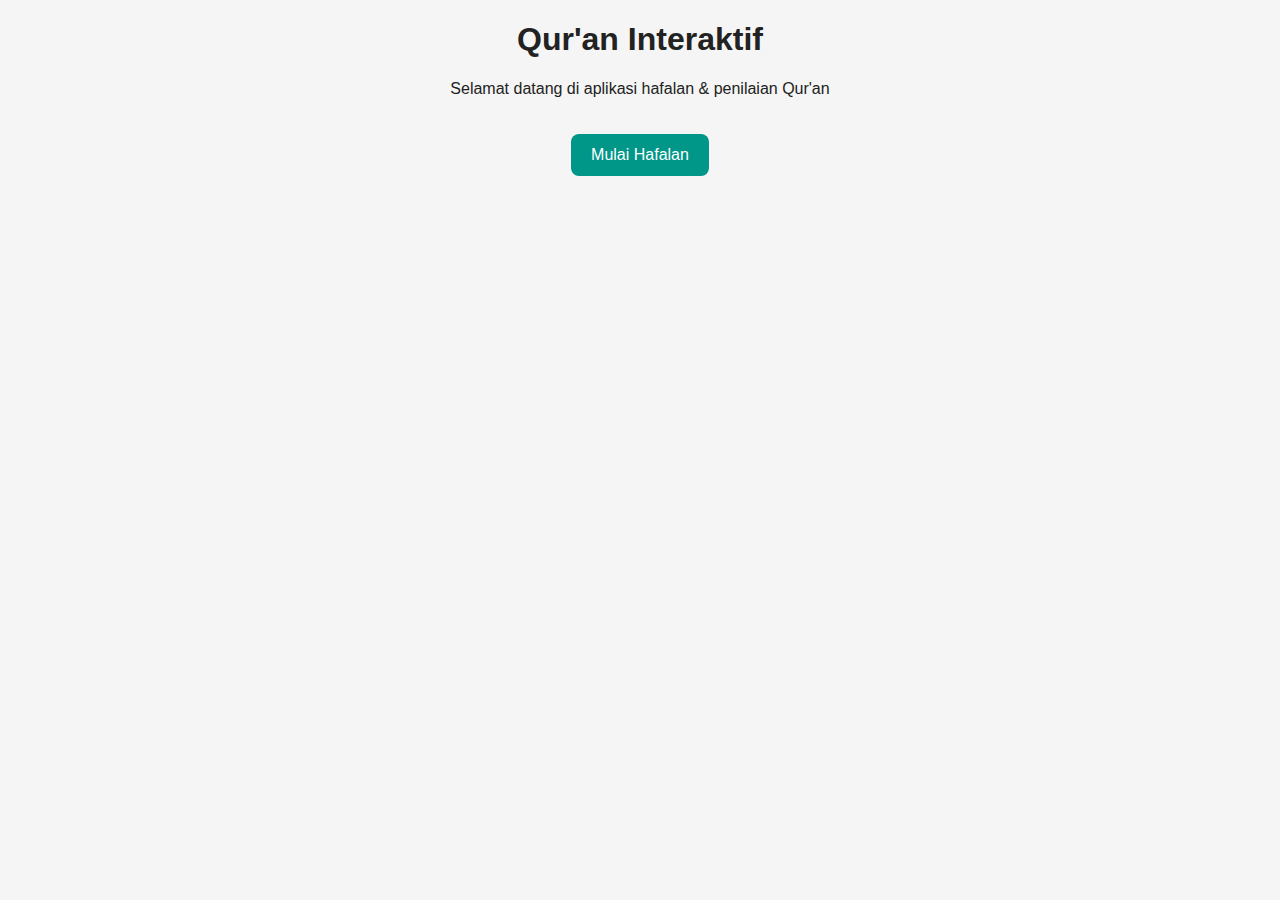
<file: index.html>
<!DOCTYPE html>
<html lang="id">
<head>
  <meta charset="UTF-8">
  <meta name="viewport" content="width=device-width, initial-scale=1.0">
  <title>Qur'an Interaktif</title>
  <link rel="stylesheet" href="style.css">
</head>
<body>
  <h1>Qur'an Interaktif</h1>
  <p>Selamat datang di aplikasi hafalan & penilaian Qur'an</p>

  <button onclick="mulai()">Mulai Hafalan</button>

  <script src="script.js"></script>
</body>
</html>
</file>
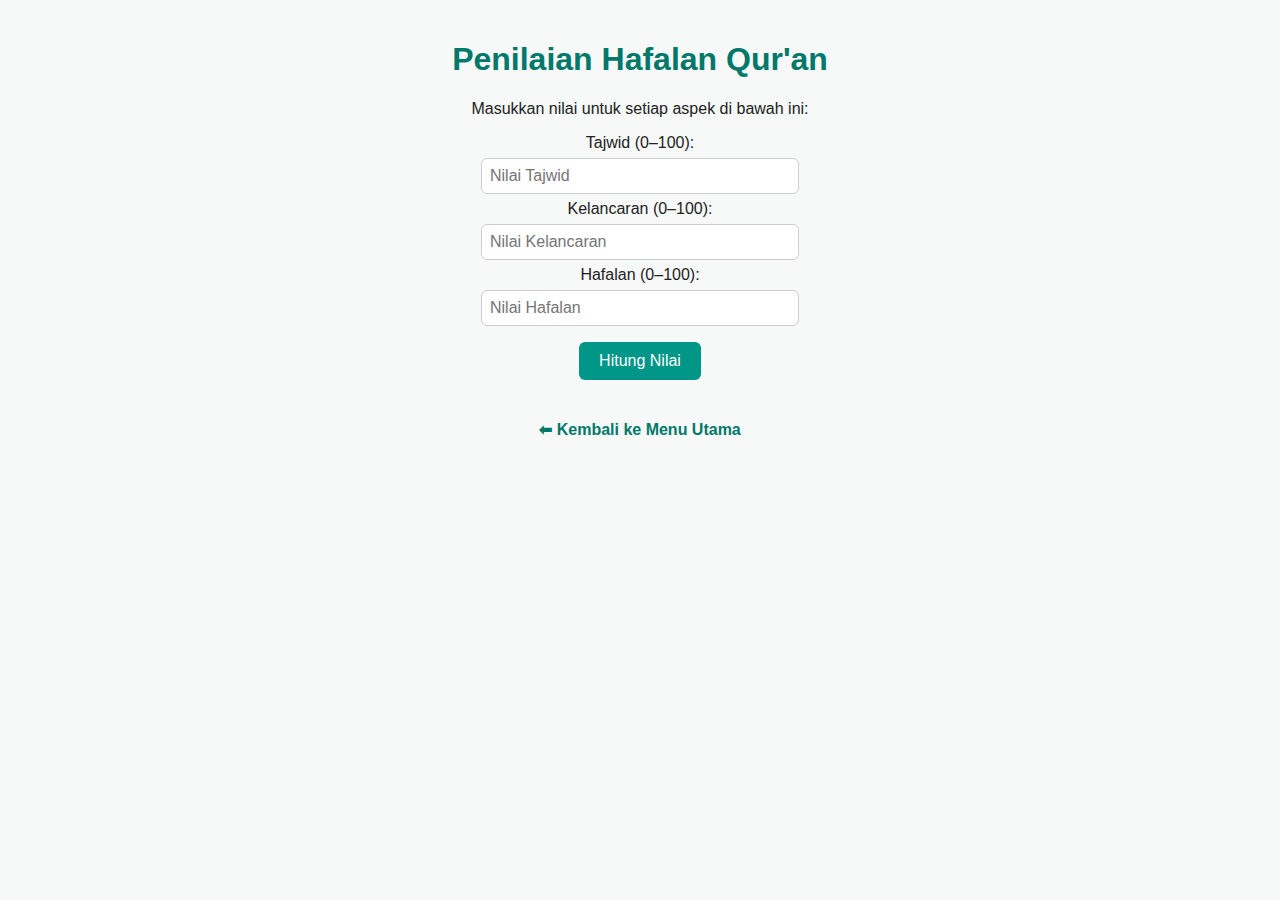
<file: hafalan.html>
<!DOCTYPE html>
<html lang="id">
<head>
  <meta charset="UTF-8">
  <meta name="viewport" content="width=device-width, initial-scale=1.0">
  <title>Penilaian Hafalan Qur'an</title>
  <link rel="stylesheet" href="style.css">
  <style>
    body {
      font-family: 'Poppins', sans-serif;
      background-color: #f7f8f8;
      text-align: center;
      margin: 0;
      padding: 20px;
    }

    h1 {
      color: #00796b;
    }

    input {
      width: 80%;
      max-width: 300px;
      padding: 8px;
      margin: 6px 0;
      border: 1px solid #ccc;
      border-radius: 6px;
      font-size: 16px;
    }

    button {
      background-color: #009688;
      color: white;
      border: none;
      border-radius: 6px;
      padding: 10px 20px;
      margin-top: 10px;
      cursor: pointer;
      font-size: 16px;
    }

    button:hover {
      background-color: #00796b;
    }

    #hasil {
      margin-top: 20px;
      font-weight: bold;
      color: #333;
    }

    a {
      display: inline-block;
      margin-top: 20px;
      text-decoration: none;
      color: #00796b;
      font-weight: bold;
    }
  </style>
</head>
<body>
  <h1>Penilaian Hafalan Qur'an</h1>
  <p>Masukkan nilai untuk setiap aspek di bawah ini:</p>

  <label for="tajwid">Tajwid (0–100):</label><br>
  <input type="number" id="tajwid" min="0" max="100" placeholder="Nilai Tajwid"><br>

  <label for="kelancaran">Kelancaran (0–100):</label><br>
  <input type="number" id="kelancaran" min="0" max="100" placeholder="Nilai Kelancaran"><br>

  <label for="hafalan">Hafalan (0–100):</label><br>
  <input type="number" id="hafalan" min="0" max="100" placeholder="Nilai Hafalan"><br>

  <button id="hitung">Hitung Nilai</button>

  <div id="hasil"></div>

  <a href="index.html">⬅ Kembali ke Menu Utama</a>

  <script src="script.js"></script>
</body>
  </html>
</file>
<file: style.css>
body {
  font-family: Arial, sans-serif;
  text-align: center;
  background: #f5f5f5;
  color: #222;
}

button {
  background: #009688;
  color: white;
  border: none;
  padding: 12px 20px;
  border-radius: 8px;
  font-size: 16px;
  margin-top: 20px;
}
</file>
